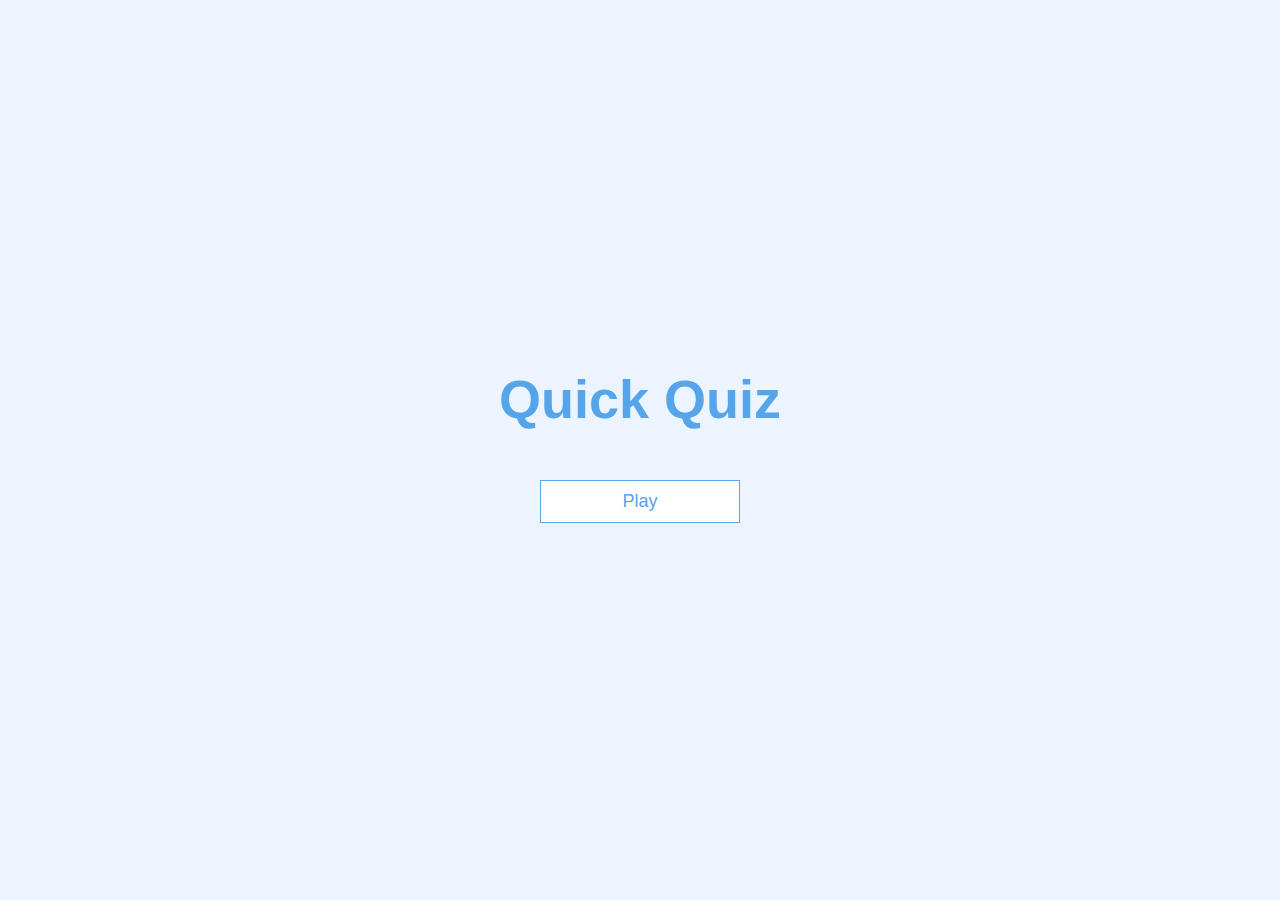
<file: index.html>
<!DOCTYPE html>
<html lang="en">
  <head>
    <meta charset="UTF-8" />
    <meta name="viewport" content="width=device-width, initial-scale=1.0" />
    <meta http-equiv="X-UA-Compatible" content="ie=edge" />
    <title>Quick Quiz</title>
    <link rel="stylesheet" href="style.css" />
  </head>
  <body>
    <div class="container">
      <div id="home" class="flex-center flex-column">
        <h1>Quick Quiz</h1>
        <a class="btn" href="/game.html">Play</a>
      </div>
    </div>
  </body>
</html>
</file>
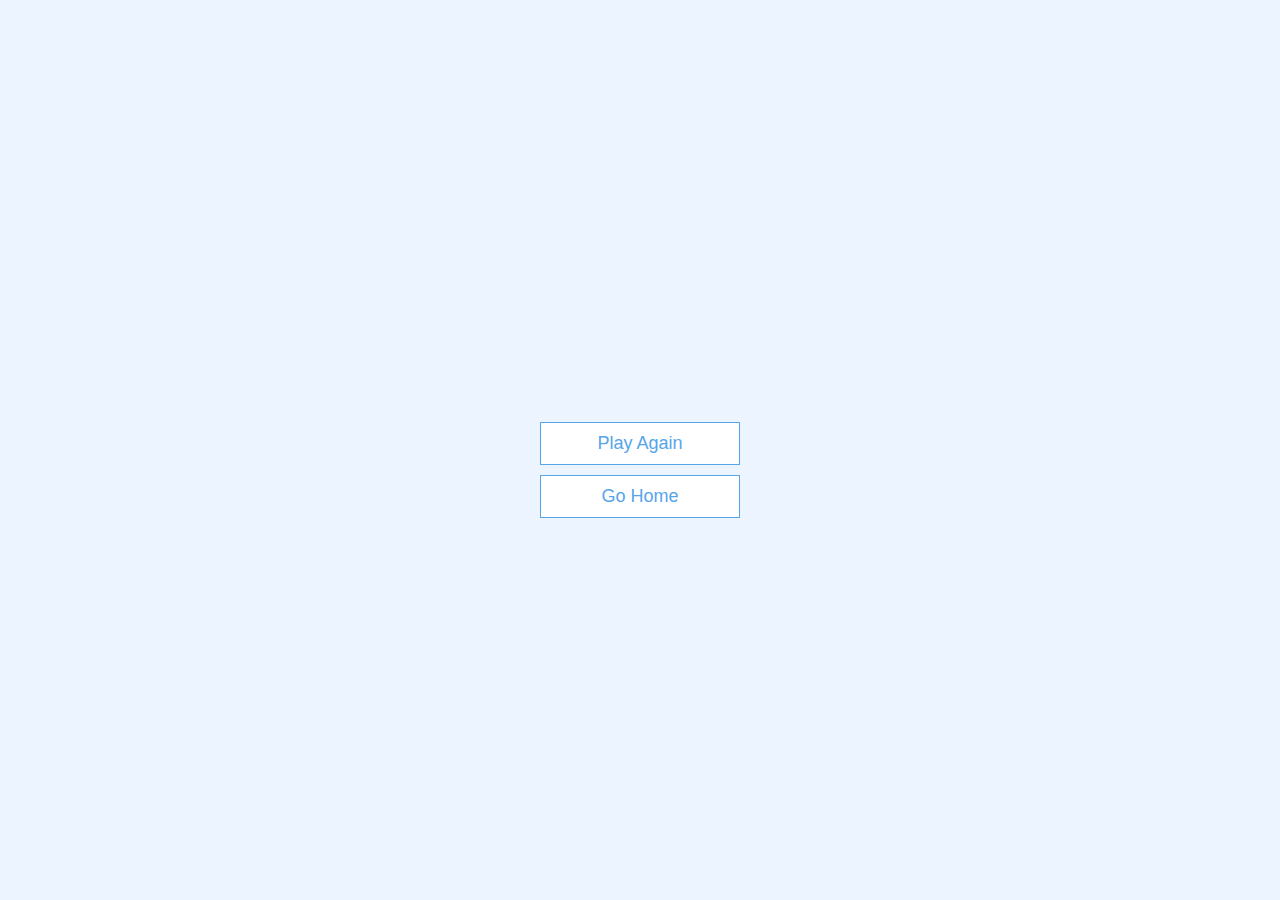
<file: end.html>
<!DOCTYPE html>
<html lang="en">
  <head>
    <meta charset="UTF-8" />
    <meta name="viewport" content="width=device-width, initial-scale=1.0" />
    <meta http-equiv="X-UA-Compatible" content="ie=edge" />
    <title>Congrats!</title>
    <link rel="stylesheet" href="style.css" />
  </head>
  <body>
    <div class="container">
      <div id="end" class="flex-center flex-column">
        <h1 id="finalScore"></h1>
        <a class="btn" href="/game.html">Play Again</a>
        <a class="btn" href="/">Go Home</a>
      </div>
    </div>
    <script src="end.js"></script>
  </body>
</html>
</file>
<file: style.css>
:root {
    background-color: #ecf5ff;
    font-size: 62.5%;
}
  
* {
    box-sizing: border-box;
    font-family: Arial, Helvetica, sans-serif;
    margin: 0;
    padding: 0;
    color: #333;
}
  
h1,
h2,
h3,
h4 {
    margin-bottom: 1rem;
}
  
h1 {
    font-size: 5.4rem;
    color: #56a5eb;
    margin-bottom: 5rem;
}
  
h1 > span {
    font-size: 2.4rem;
    font-weight: 500;
}
  
h2 {
    font-size: 4.2rem;
    margin-bottom: 4rem;
    font-weight: 700;
}
  
h3 {
    font-size: 2.8rem;
    font-weight: 500;
}

.container {
    width: 100vw;
    height: 100vh;
    display: flex;
    justify-content: center;
    align-items: center;
    max-width: 80rem;
    margin: 0 auto;
    padding: 2rem;
}
  
.container > * {
    width: 100%;
}
  
.flex-column {
    display: flex;
    flex-direction: column;
}
  
.flex-center {
    justify-content: center;
    align-items: center;
}
  
.justify-center {
    justify-content: center;
}
  
.text-center {
    text-align: center;
}
  
.hidden {
    display: none;
}
  
.btn {
    font-size: 1.8rem;
    padding: 1rem 0;
    width: 20rem;
    text-align: center;
    border: 0.1rem solid #56a5eb;
    margin-bottom: 1rem;
    text-decoration: none;
    color: #56a5eb;
    background-color: white;
}
  
.btn:hover {
    cursor: pointer;
    box-shadow: 0 0.4rem 1.4rem 0 rgba(86, 185, 235, 0.5);
    transform: translateY(-0.1rem);
    transition: transform 150ms;
}
  
.btn[disabled]:hover {
    cursor: not-allowed;
    box-shadow: none;
    transform: none;
}
</file>
